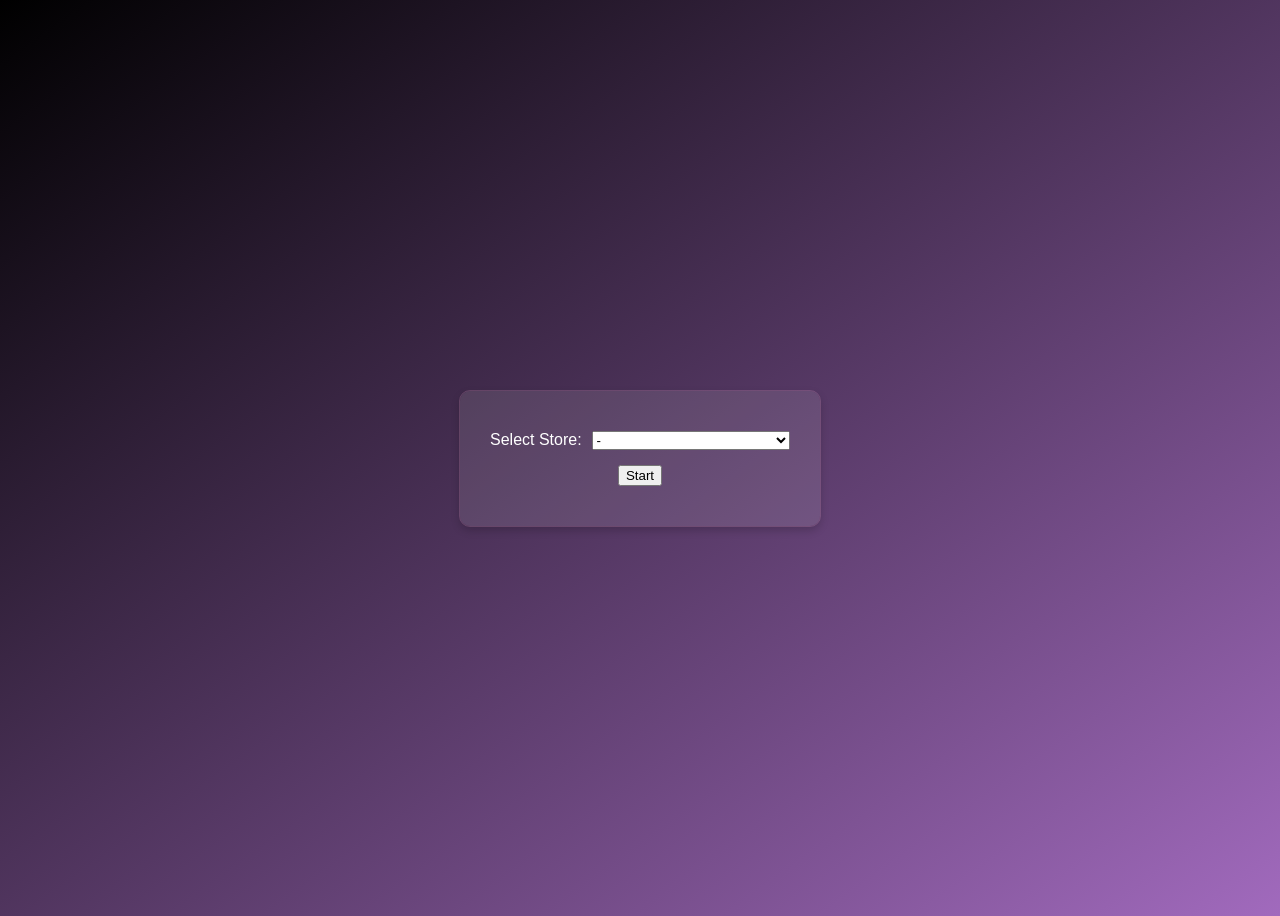
<file: views/index.html>
<!DOCTYPE html>
<html lang="en">
<head>
    <meta charset="UTF-8">
    <meta name="viewport" content="width=device-width, initial-scale=1.0">
    <title>couchbot - Store Selection</title>
    <link rel="stylesheet" href="/static/css/index.css">
</head>
<body>
    
    <main class="store-selector-container">
        <label for="store-selector">Select Store:</label>
        <select id="store-selector">
            <option value="" disabled selected>-</option>
            <option value="pending" disabled>Brain Dead (Not Available)</option>
            <option value="/supreme">Supreme</option>
        </select>
        <button id="start-button" type="button">Start</button>
    </main>

    <script src="/static/js/index.js"></script>
</body>
</html>
</file>
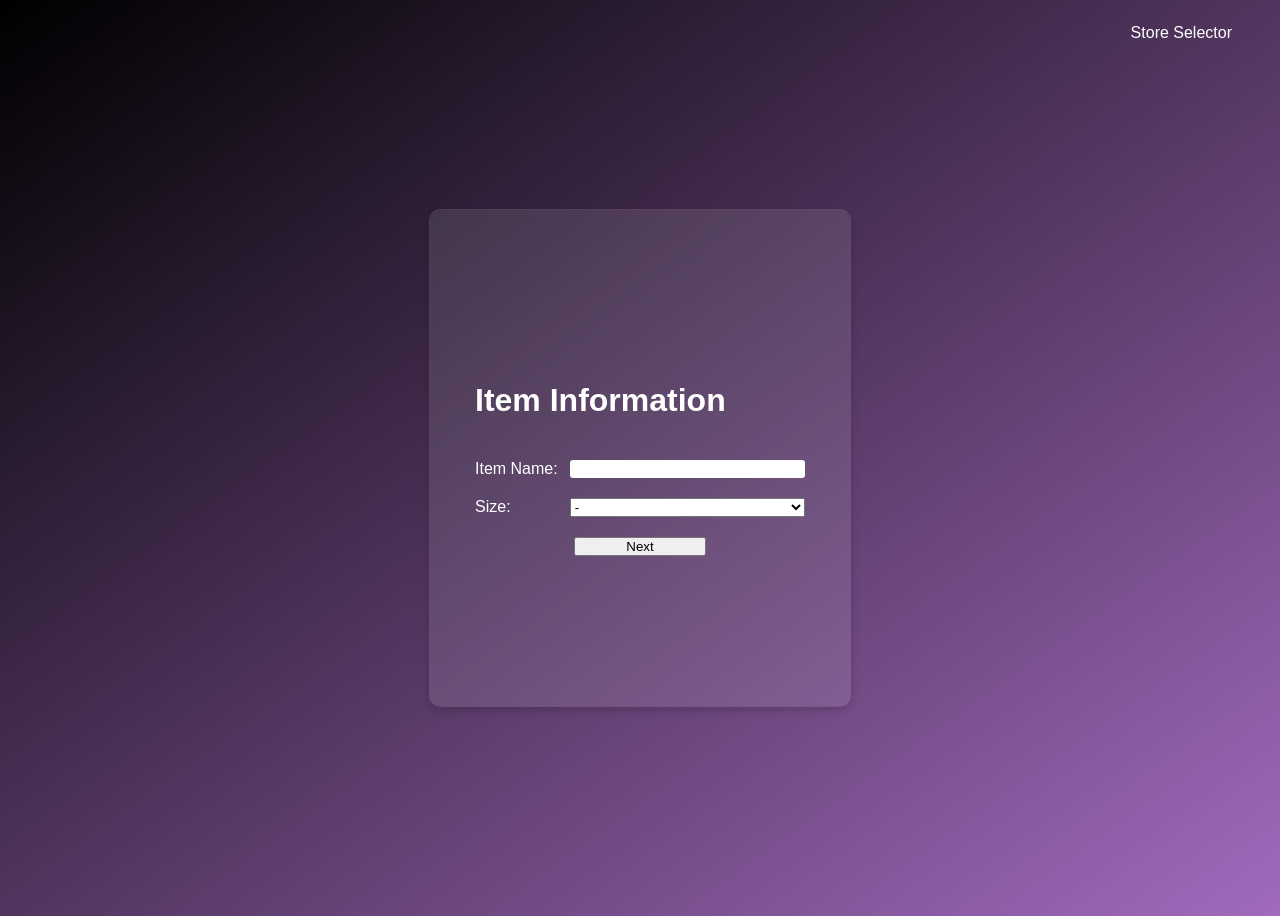
<file: views/brain-dead.html>
<!DOCTYPE html>
<html lang="en">
<head>
    <meta charset="UTF-8">
    <meta name="viewport" content="width=device-width, initial-scale=1.0">
    <title>couchbot - Brain Dead</title>
    <link rel="stylesheet" href="/static/css/brain-dead.css">
</head>
<body>
    <a href="/" class="store-selector-link">Store Selector</a>
    
    <form class="select-item-form" id="item-form">
        <h1>Item Information</h1>

        <label for="item-name">Item Name:</label>
        <input type="text" id="item-name" name="item-name" required>

        <label for="size">Size:</label>
        <select id="size-selector">
            <option value="" disabled selected>-</option>
            <option value="xxsmall">XXS</option>
            <option value="xsmall">XS</option>
            <option value="small">S</option>
            <option value="medium">M</option>
            <option value="large">L</option>
            <option value="xlarge">XL</option>
            <option value="xxlarge">XXL</option>
        </select>

        <button id="next-to-checkout" type="button">Next</button>
    </form>

    <form class="customer-checkout-form" id="checkout-form">
        <h1>Checkout Information</h1>

        <label for="first-name">First Name:</label>
        <input type="text" id="first-name" name="first-name" required>

        <label for="last-name">Last Name:</label>
        <input type="text" id="last-name" name="last-name" required>

        <label for="shipping-address">Shipping Address:</label>
        <input type="text" id="shipping-address" name="shipping-address" required>

        <label for="shipping-address-apartment">Apt:</label>
        <input type="text" id="shipping-address-apartment" name="shipping-address-apartment" required>

        <label for="state">State:</label>
        <input type="text" id="state" name="state" required>
        
        <label for="zip">Zip:</label>
        <input type="text" id="zip" name="zip" required>

        <label for="email">Email:</label>
        <input type="email" id="email" name="email"required>

        <div class="button-container">
            <button id="back-to-item" type="button">Back</button>
            <button id="next-to-card" type="button">Next</button>
        </div>
    </form>

    <form class="card-information-form" id="card-form">
        <h1>Card Information</h1>

        <label for="billing-first-name">First Name:</label>
        <input type="text" id="billing-first-name" name="billing-first-name" required>

        <label for="billing-last-name">Last Name:</label>
        <input type="text" id="billing-last-name" name="billing-last-name" required>

        <label for="billing-address">Billing Address:</label>
        <input type="text" id="billing-address" name="billing-address" required>

        <label for="billing-address-apartment">Apt:</label>
        <input type="text" id="billing-address-apartment" name="billing-address-apartment" required>

        <label for="billing-state">State:</label>
        <input type="text" id="billing-state" name="billing-state" required>
        
        <label for="billing-zip">Zip:</label>
        <input type="text" id="zip" name="billing-zip" required>

        <label for="card-number">Card Number:</label>
        <input type="tel" id="card-number" name="card-number" required>

        <label for="card-expiration">Card Expiration:</label>
        <input type="text" id="card-expiration" name="card-expiration" required>

        <label for="card-security">CVC:</label>
        <input type="text" id="card-security" name="card-security" required>

        <div class="button-container">
            <button id="back-to-checkout" type="button">Back</button>
            <button id="submit-button" type="button">Submit</button>
        </div>
    </form>

    <script src="/static/js/brain-dead.js"></script>
</body>
</html>
</file>
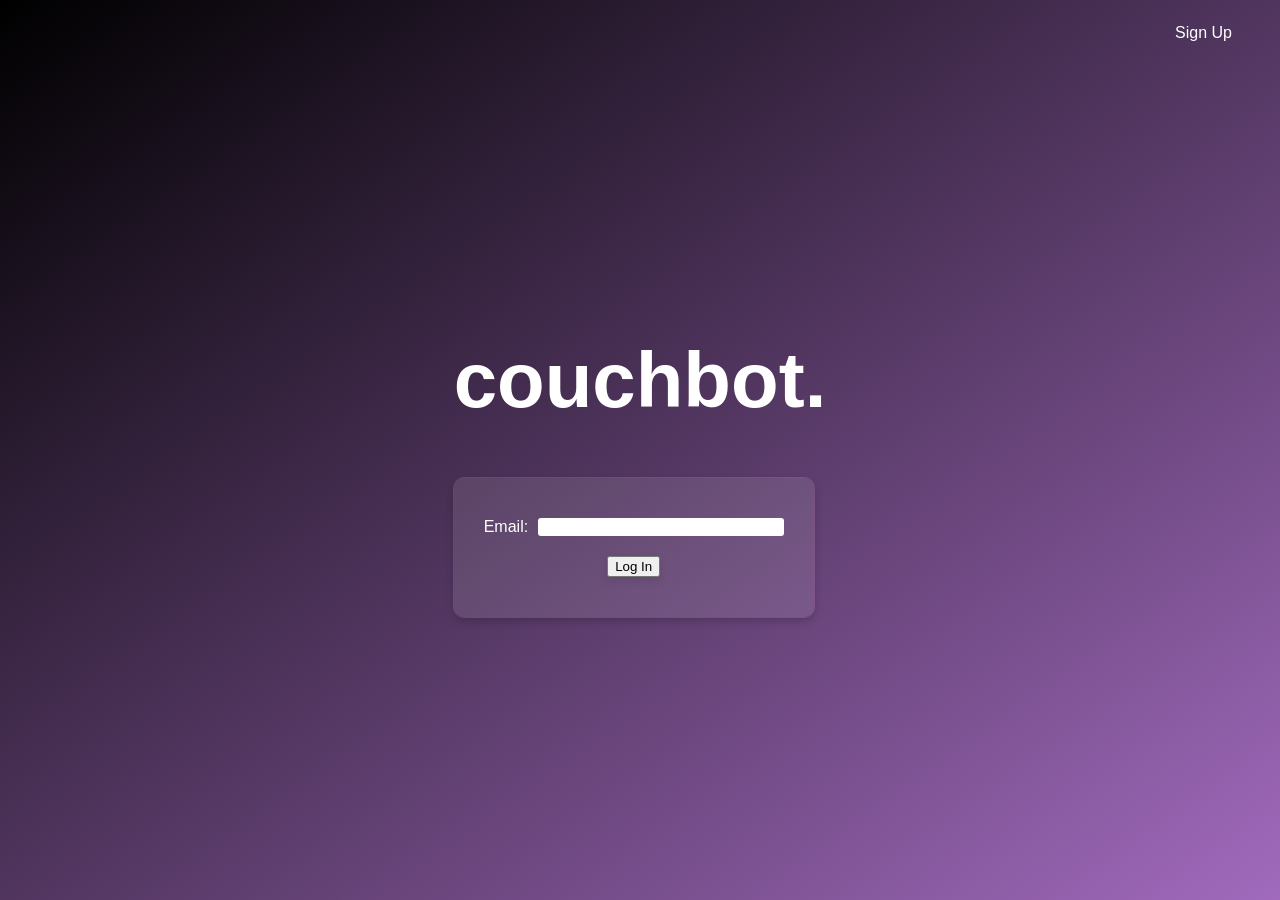
<file: views/login.html>
<!DOCTYPE html>
<html lang="en">
<head>
    <meta charset="UTF-8">
    <meta name="viewport" content="width=device-width, initial-scale=1.0">
    <title>couchbot</title>
    <link rel="stylesheet" href="/static/css/login.css">
</head>
<body>
    <a href="/sign-up" class="sign-up-link">Sign Up</a>
    <main class="login-container">
        <h1 class="bot-name">couchbot.</h1>
        
        <form class="login-form-card">
            <div class="login-form">
                <label for="email">Email:</label>
                <input type="email" id="email" name="email" required>
            </div>

            <button type="submit" id="login-button">Log In</button>   
        </form>
        
    </main>
    <script src="/static/js/login.js"></script>

</body>
</html>
</file>
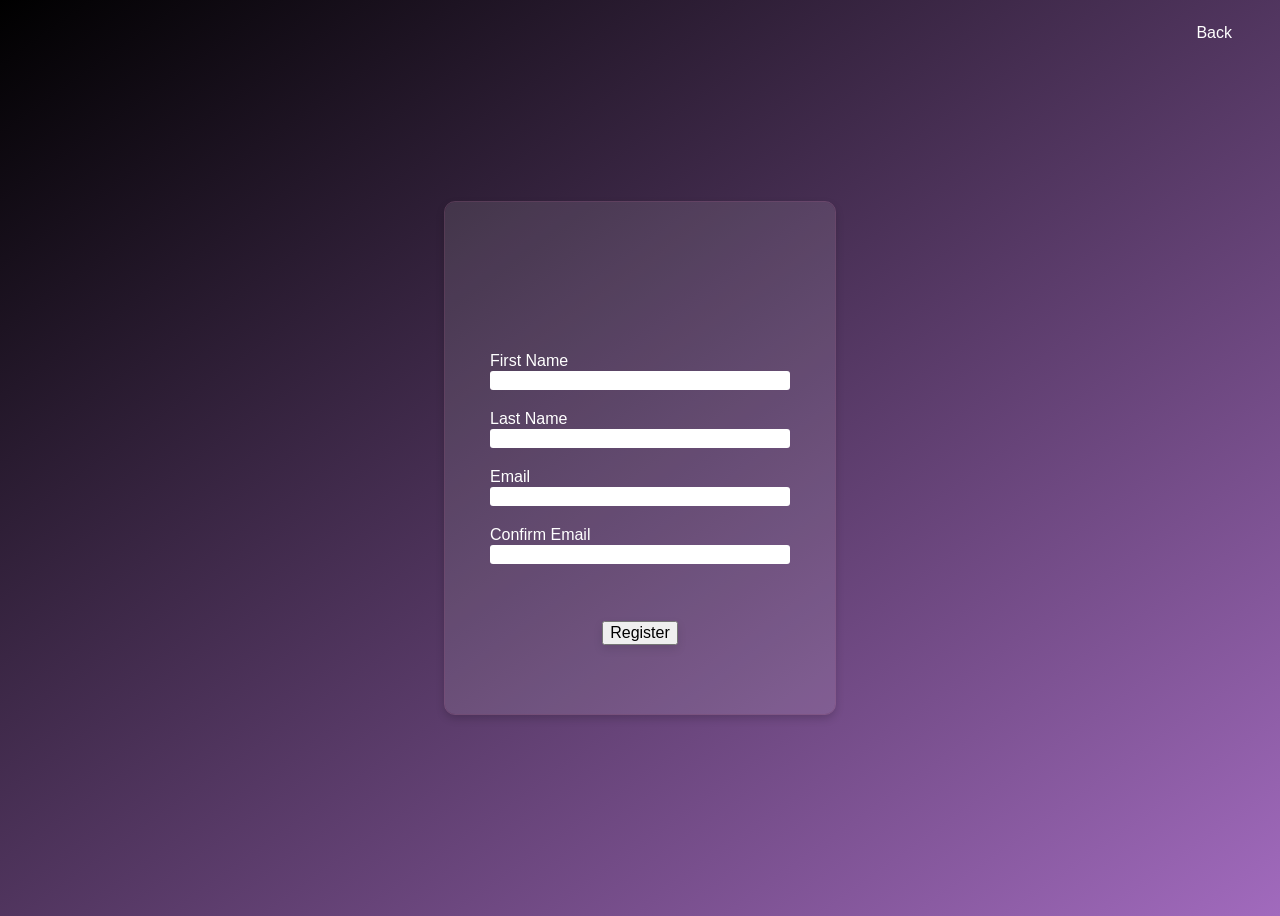
<file: views/sign-up.html>
<!DOCTYPE html>
<html lang="en">
<head>
    <meta charset="UTF-8">
    <meta name="viewport" content="width=device-width, initial-scale=1.0">
    <title>couchbot - Sign Up</title>
    <link rel="stylesheet" href="/static/css/sign-up.css">
</head>
<body>
    <a href="/login" class="back-link">Back</a>

    <main id="sign-up">
        <form class="sign-up-form">
            <div class="sign-up-fields">
                <label for="first-name">First Name</label>
                <input type="text" id="first-name" name="first-name">
            </div>

            <div class="sign-up-fields">
                <label for="last-name">Last Name</label>
                <input type="text" id="last-name" name="last-name">
            </div>

            <div class="sign-up-fields">
                <label for="email">Email</label>
                <input type="email" id="email" name="email">
            </div>
            

            <div class="sign-up-fields">
                <label for="confirm-email">Confirm Email</label>
                <input type="email" id="confirm-email" name="confirm-email">
            </div>

            <button type="submit" id="register-button">Register</button>
        </form>
    </main>

    <script src="/static/js/sign-up.js"></script>

</body>
</html>
</file>
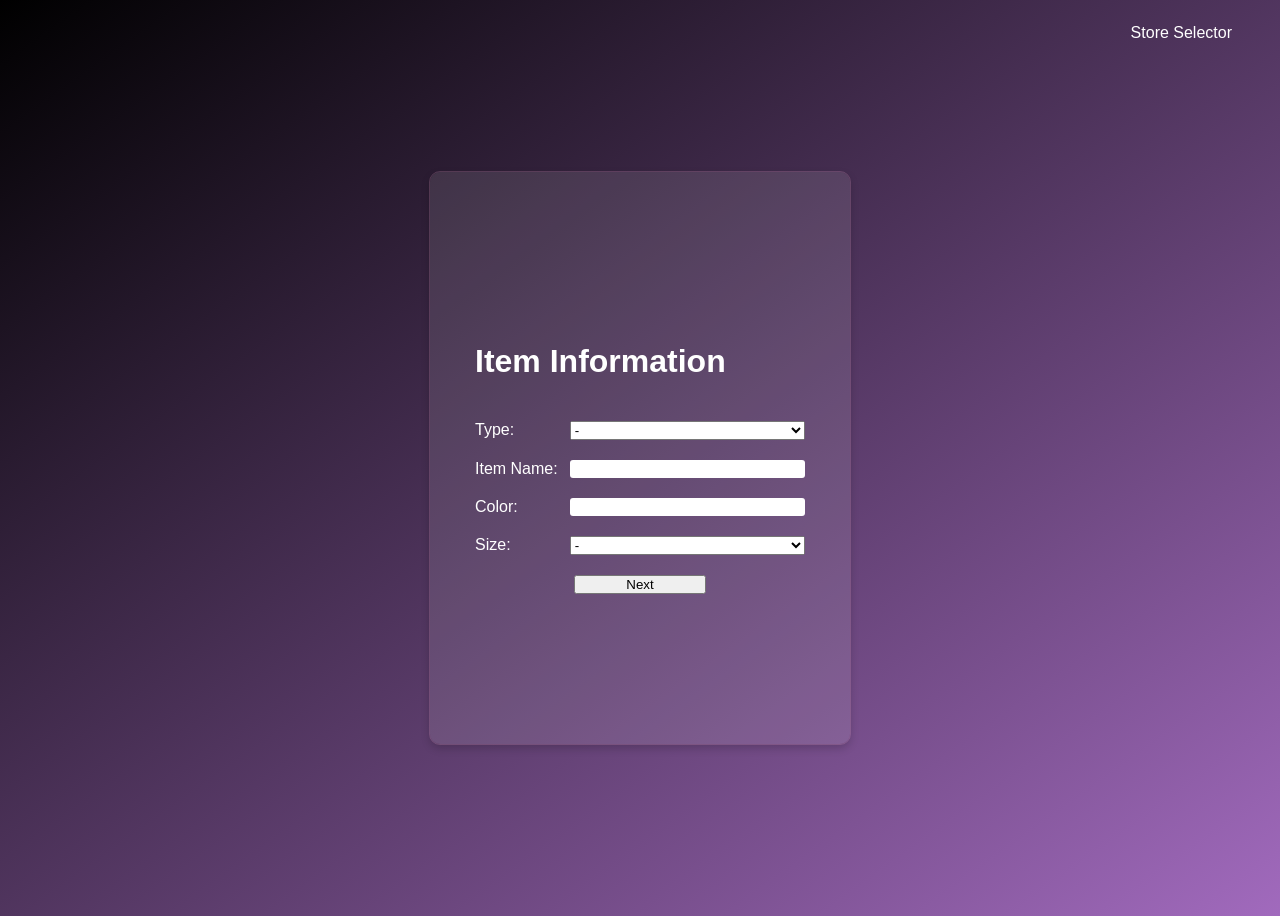
<file: views/supreme.html>
<!DOCTYPE html>
<html lang="en">
<head>
    <meta charset="UTF-8">
    <meta name="viewport" content="width=device-width, initial-scale=1.0">
    <title>couchbot - Supreme</title>
    <link rel="stylesheet" href="/static/css/supreme.css">
</head>
<body>
    <a href="/index" class="store-selector-link">Store Selector</a>
    
    <!-- Step 1: Item Configuration Form -->
    <form class="select-item-form" id="item-form">
        <h1>Item Information</h1>
        <label for="type">Type:</label>
        <select id="type-selector">
            <option value="" disabled selected>-</option>
            <option value="jackets">jackets</option>
            <option value="shirts">shirts</option>
            <option value="tops">tops/sweaters</option>
            <option value="sweatshirts">sweatshirts</option>
            <option value="pants">pants</option>
            <option value="shorts">shorts</option>
            <option value="hats">hats</option>
            <option value="bags">bags</option>
            <option value="accessories">accessories</option>
            <option value="shoes">shoes</option>
            <option value="skate">skate</option>
        </select>


        <label for="item-name">Item Name:</label>
        <input type="text" id="item-name" name="item-name" required>

        <label for="item-color">Color:</label>
        <input type="text" id="item-color" name="item-color" required>

        <label for="size">Size:</label>
        <select id="size-selector">
            <option value="" disabled selected>-</option>
            <option value="XXSmall">XXSmall</option>
            <option value="XSmall">XSmall</option>
            <option value="Small">Small</option>
            <option value="Medium">Medium</option>
            <option value="Large">Large</option>
            <option value="XLarge">XLarge</option>
            <option value="XXLarge">XXLarge</option>
        </select>

        <button id="next-to-checkout" type="button">Next</button>
    </form>

    <!-- Step 2: Customer Shipping Information Form -->
    <form class="customer-checkout-form" id="checkout-form">
        <h1>Checkout Information</h1>

        <label for="first-name">First Name:</label>
        <input type="text" id="first-name" name="first-name" required>

        <label for="last-name">Last Name:</label>
        <input type="text" id="last-name" name="last-name" required>

        <label for="shipping-address">Shipping Address:</label>
        <input type="text" id="shipping-address" name="shipping-address" required>

        <label for="shipping-address-apartment">Apt:</label>
        <input type="text" id="shipping-address-apartment" name="shipping-address-apartment">

        <label for="city">City:</label>
        <input type="text" id="city" name="city">

        <label for="state">State:</label>
        <input type="text" id="state" name="state" required>
        
        <label for="zip">Zip:</label>
        <input type="text" id="zip" name="zip" required>

        <label for="email">Email:</label>
        <input type="email" id="email" name="email"required>

        <label for="phone">Phone Number:</label>
        <input type="text" id="phone" name="phone"required>

        <div class="button-container">
            <button id="back-to-item" type="button">Back</button>
            <button id="next-to-card" type="button">Next</button>
        </div>
    </form>

    <!-- Step 3: Card and Billing Information Form -->
    <form class="card-information-form" id="card-form">
        <h1>Card Information</h1>
        <p>Billing address must be the same as shipping address</p>

        <label for="billing-name">Name on Card:</label>
        <input type="text" id="billing-first-name" name="billing-first-name" required>

        <label for="card-number">Card Number:</label>
        <input type="tel" id="card-number" name="card-number" required>

        <label for="card-expiration">Card Expiration:</label>
        <input type="text" id="card-expiration" name="card-expiration" required>

        <label for="card-security">Security Code:</label>
        <input type="text" id="card-security" name="card-security" required>

        <div class="button-container">
            <button id="back-to-checkout" type="button">Back</button>
            <button id="submit-button" type="button">Submit</button>
        </div>
    </form>

    <script src="/static/js/supreme.js"></script>
</body>
</html>
</file>
<file: static/css/index.css>
body {
    display: grid;
    place-content: center;
    min-height: 100vh;
    background-image: linear-gradient(to bottom right, #000000, #a16abd);
}

.store-selector-container {
    display: grid;
    grid-template-columns: auto 1fr;
    column-gap: 10px;
    border-radius: 10px;
    background-color: rgba(255, 255, 255, .1);
    width: 300px;
    padding: 40px 30px; /* 40px top/bottom 30px left/right */
    box-shadow: 0px 4px 10px rgba(0, 0, 0, 0.2);
    outline: .5px solid rgba(255, 179, 218, .2);
    color: white;
    font-family: 'Trebuchet MS', 'Lucida Sans Unicode', 'Lucida Grande', 'Lucida Sans', Arial, sans-serif;
}

.store-selector-container #start-button {
    grid-column: 1 / -1;
    justify-self: center;
    margin-top: 15px;
}
</file>
<file: static/css/brain-dead.css>
body {
    display: grid;
    place-content: center;
    min-height: 100vh;
    background-image: linear-gradient(to bottom right, #000000, #a16abd);
}

.select-item-form h1 {
    grid-column: 1 / -1;
}

.select-item-form {
    display: grid;
    grid-template-columns: auto 1fr;
    background-color: rgba(255, 255, 255, 0.1);
    width: 330px;
    padding: 150px 45px; /* 150px top/bottom 45px left/right */
    border-radius: 10px;
    column-gap: 12px;
    row-gap: 20px;
    color: white;
    font-family: 'Trebuchet MS', 'Lucida Sans Unicode', 'Lucida Grande', 'Lucida Sans', Arial, sans-serif;
    box-shadow: 0px 4px 10px rgba(0, 0, 0, 0.2);
    outline: .5px solid rgba(255, 179, 218, .2);
}

.select-item-form input {
    border-radius: 3px;
    border: none;
}

.select-item-form #next-to-checkout {
    grid-column: 1 / -1;
    justify-self: center;
    padding: 0px 50px;
}

.customer-checkout-form h1 {
    grid-column: 1 / -1;
}

.customer-checkout-form {
    display: none;
    grid-template-columns: auto 1fr;
    background-color: rgba(255, 255, 255, 0.1);
    width: 330px;
    padding: 150px 45px; /* 150px top/bottom 45px left/right */
    border-radius: 10px;
    column-gap: 12px;
    row-gap: 20px;
    color: white;
    font-family: 'Trebuchet MS', 'Lucida Sans Unicode', 'Lucida Grande', 'Lucida Sans', Arial, sans-serif;
    box-shadow: 0px 4px 10px rgba(0, 0, 0, 0.2);
    outline: .5px solid rgba(255, 179, 218, .2);
}

.customer-checkout-form input {
    border-radius: 3px;
    border: none;
}

.card-information-form h1 {
    grid-column: 1 / -1;
}

.card-information-form {
    display: none;
    grid-template-columns: auto 1fr;
    background-color: rgba(255, 255, 255, 0.1);
    width: 330px;
    padding: 150px 45px; /* 150px top/bottom 45px left/right */
    border-radius: 10px;
    column-gap: 12px;
    row-gap: 20px;
    color: white;
    font-family: 'Trebuchet MS', 'Lucida Sans Unicode', 'Lucida Grande', 'Lucida Sans', Arial, sans-serif;
    box-shadow: 0px 4px 10px rgba(0, 0, 0, 0.2);
    outline: .5px solid rgba(255, 179, 218, .2);
}

.card-information-form input {
    border-radius: 3px;
    border: none;
}

.button-container {
    display: grid;
    grid-template-columns: 1fr 1fr;
    grid-column: 1 / -1;
    column-gap: 50px;
    padding-left: 10px;
    padding-right: 10px;
    padding-top: 20px;
}

.store-selector-link {
    position: absolute;
    top: 24px;
    right: 48px;
    color: white;
    text-decoration: none;
    font-size: 16px;
    font-family: 'Trebuchet MS', 'Lucida Sans Unicode', 'Lucida Grande', 'Lucida Sans', Arial, sans-serif;
}
</file>
<file: static/css/login.css>
body {
    display: grid;
    place-content: center;
    min-height: 100vh;
    margin: 0;
    background-image: linear-gradient(to bottom right, #000000, #a16abd);
}

.login-form {
    display: grid;
    grid-template-columns: auto 1fr;
    row-gap: 10px;
    column-gap: 10px;
    color: white;
    font-family: 'Trebuchet MS', 'Lucida Sans Unicode', 'Lucida Grande', 'Lucida Sans', Arial, sans-serif;
    
}

.login-form input {
    border-radius: 3px;
    border: none;
}

.login-form-card {
    display: grid;
    align-items: center;
    border-radius: 10px;
    background-color: rgba(255, 255, 255, .1);
    width: 300px;
    padding: 40px 30px; /* 40px top/bottom 30px left/right */
    box-shadow: 0px 4px 10px rgba(0, 0, 0, 0.2);
    outline: .5px solid rgba(255, 179, 218, .2);

}

.login-form-card #login-button {
    display: grid;
    justify-self: center;
    margin-top: 20px;
    font-family: 'Trebuchet MS', 'Lucida Sans Unicode', 'Lucida Grande', 'Lucida Sans', Arial, sans-serif;
    box-shadow: 0px 4px 10px rgba(0, 0, 0, 0.1);
}

.bot-name {
    display: grid;
    justify-content: center;
    font-size: 78px;
    color: white;
    font-family: 'Trebuchet MS', 'Lucida Sans Unicode', 'Lucida Grande', 'Lucida Sans', Arial, sans-serif;
}

.sign-up-link {
    position: absolute;
    top: 24px;
    right: 48px;
    color: white;
    text-decoration: none;
    font-size: 16px;
    font-family: 'Trebuchet MS', 'Lucida Sans Unicode', 'Lucida Grande', 'Lucida Sans', Arial, sans-serif;
}
</file>
<file: static/css/sign-up.css>
body {
    display: grid;
    min-height: 100vh;
    background-image: linear-gradient(to bottom right, #000000, #a16abd);
    place-content: center;
}

.sign-up-form {
    display: grid;
    align-items: center;
    row-gap: 20px;
    background-color: rgba(255, 255, 255, 0.1);
    width: 300px;
    padding: 150px 45px; /* 150px top/bottom 45px left/right */
    border-radius: 10px;
    box-shadow: 0px 4px 10px rgba(0, 0, 0, 0.2);
    outline: .5px solid rgba(255, 179, 218, .2);
}

.sign-up-form #register-button {
    position: absolute;
    justify-self: center;
    margin-top: 350px;
    font-size: 16px;
    box-shadow: 0px 4px 10px rgba(0, 0, 0, 0.1);
}

.sign-up-fields {
    display: grid;
    align-items: center;
    row-gap: 1px;
    color: white;
    font-family: 'Trebuchet MS', 'Lucida Sans Unicode', 'Lucida Grande', 'Lucida Sans', Arial, sans-serif;
}

.sign-up-fields input {
    border-radius: 3px;
    border: none;
    padding: 2px;
}

.back-link {
    position: absolute;
    top: 24px;
    right: 48px;
    color: white;
    text-decoration: none;
    font-size: 16px;
    font-family: 'Trebuchet MS', 'Lucida Sans Unicode', 'Lucida Grande', 'Lucida Sans', Arial, sans-serif;
}
</file>
<file: static/css/supreme.css>
body {
    display: grid;
    place-content: center;
    min-height: 100vh;
    background-image: linear-gradient(to bottom right, #000000, #a16abd);
}

.select-item-form h1 {
    grid-column: 1 / -1;
}

.select-item-form {
    display: grid;
    grid-template-columns: auto 1fr;
    background-color: rgba(255, 255, 255, 0.1);
    width: 330px;
    padding: 150px 45px; /* 150px top/bottom 45px left/right */
    border-radius: 10px;
    column-gap: 12px;
    row-gap: 20px;
    color: white;
    font-family: 'Trebuchet MS', 'Lucida Sans Unicode', 'Lucida Grande', 'Lucida Sans', Arial, sans-serif;
    box-shadow: 0px 4px 10px rgba(0, 0, 0, 0.2);
    outline: .5px solid rgba(255, 179, 218, .2);
}

.select-item-form input {
    border-radius: 3px;
    border: none;
}

.select-item-form #next-to-checkout {
    grid-column: 1 / -1;
    justify-self: center;
    padding: 0px 50px;
}

.customer-checkout-form h1 {
    grid-column: 1 / -1;
}

.customer-checkout-form {
    display: none;
    grid-template-columns: auto 1fr;
    background-color: rgba(255, 255, 255, 0.1);
    width: 330px;
    padding: 150px 45px; /* 150px top/bottom 45px left/right */
    border-radius: 10px;
    column-gap: 12px;
    row-gap: 20px;
    color: white;
    font-family: 'Trebuchet MS', 'Lucida Sans Unicode', 'Lucida Grande', 'Lucida Sans', Arial, sans-serif;
    box-shadow: 0px 4px 10px rgba(0, 0, 0, 0.2);
    outline: .5px solid rgba(255, 179, 218, .2);
}

.customer-checkout-form input {
    border-radius: 3px;
    border: none;
}

.card-information-form h1 {
    grid-column: 1 / -1;
}

.card-information-form p {
    grid-column: 1 / -1;
    font-weight: bold;
}

.card-information-form {
    display: none;
    grid-template-columns: auto 1fr;
    background-color: rgba(255, 255, 255, 0.1);
    width: 390px;
    padding: 150px 45px; /* 150px top/bottom 45px left/right */
    border-radius: 10px;
    column-gap: 12px;
    row-gap: 20px;
    color: white;
    font-family: 'Trebuchet MS', 'Lucida Sans Unicode', 'Lucida Grande', 'Lucida Sans', Arial, sans-serif;
    box-shadow: 0px 4px 10px rgba(0, 0, 0, 0.2);
    outline: .5px solid rgba(255, 179, 218, .2);
}

.card-information-form input {
    border-radius: 3px;
    border: none;
}

.button-container {
    display: grid;
    grid-template-columns: 1fr 1fr;
    grid-column: 1 / -1;
    column-gap: 50px;
    padding-left: 10px;
    padding-right: 10px;
    padding-top: 20px;
}

.store-selector-link {
    position: absolute;
    top: 24px;
    right: 48px;
    color: white;
    text-decoration: none;
    font-size: 16px;
    font-family: 'Trebuchet MS', 'Lucida Sans Unicode', 'Lucida Grande', 'Lucida Sans', Arial, sans-serif;
}
</file>
